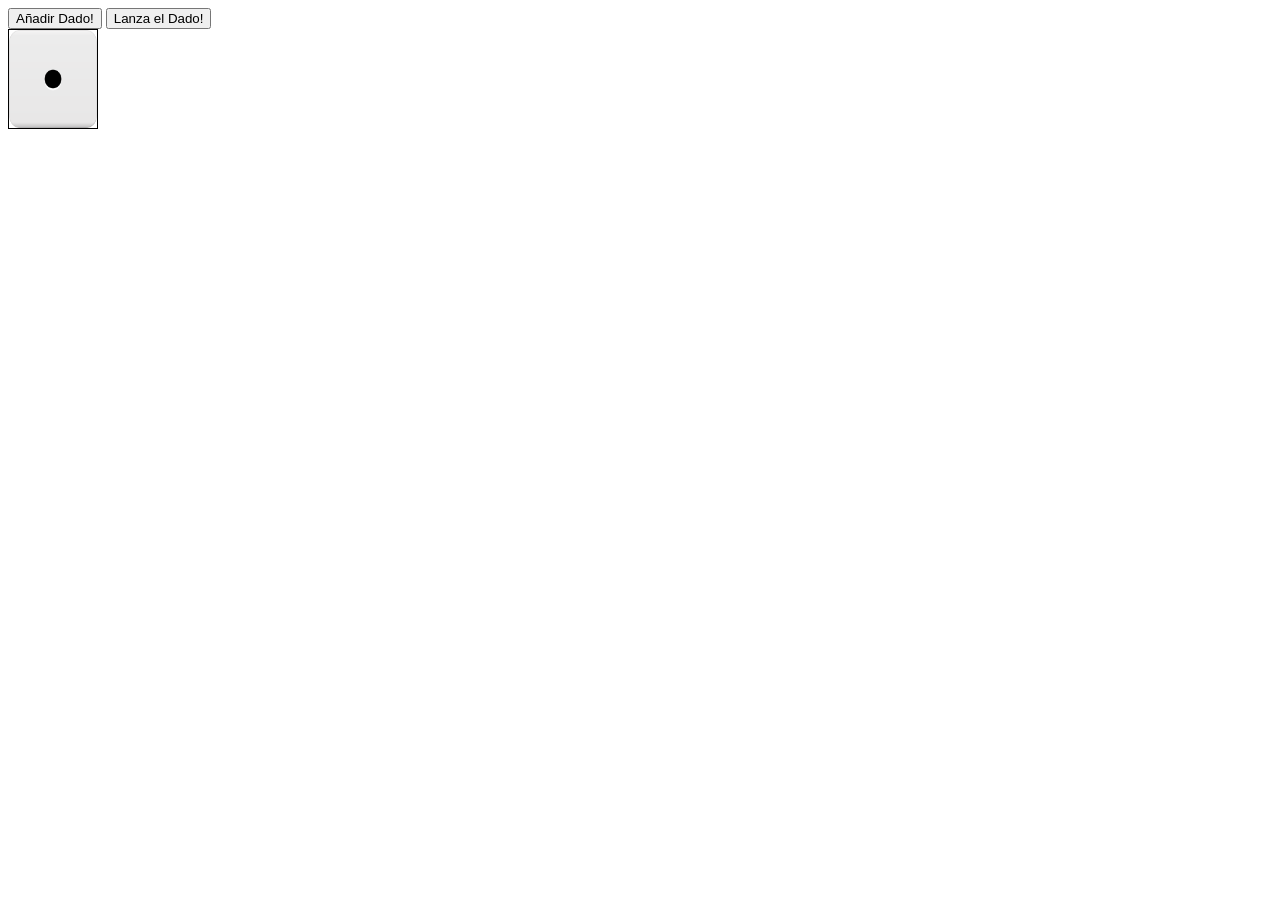
<file: 3-Dices/index.html>
<html>
  <head>
    <title>Dados!</title>
    <style>
      .die { text-align: center; float: left; border: 1px solid black; padding: 40px;}
    </style>
    <link rel="stylesheet" type="text/css" href="style.css">
  </head>
  <body>
    <div id="roller">
      <button class="add">Añadir Dado!</button>
      <button class="roll">Lanza el Dado!</button>
      <div class="dice">
      </div>
    </div>

    <script src="http://ajax.googleapis.com/ajax/libs/jquery/1.9.1/jquery.min.js"></script>
    <script src="app.js"></script>
  </body>

</html>
</file>
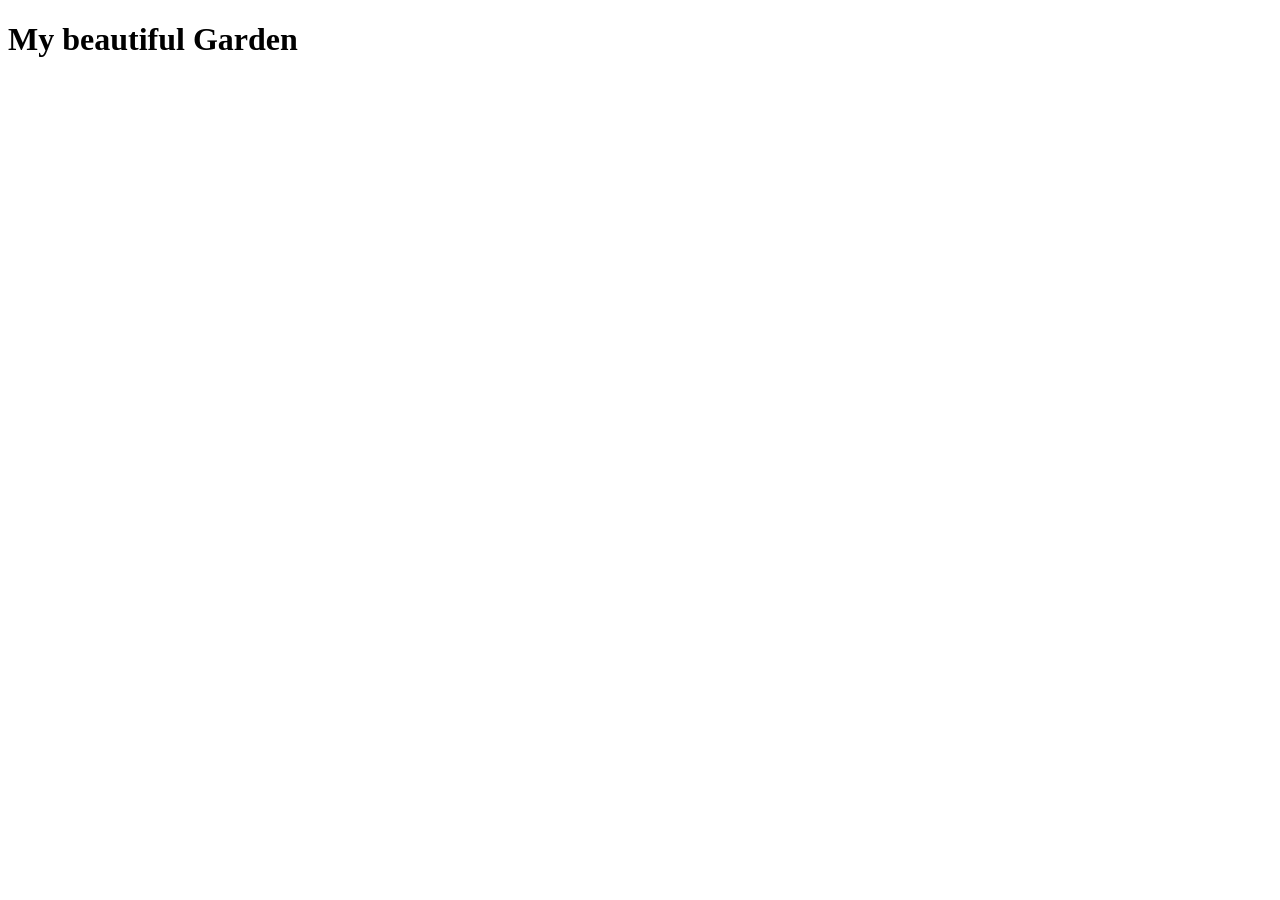
<file: 4-garden/index.html>
<!DOCTYPE html>
<html lang="en">
<head>
  <meta charset="UTF-8">
  <title>My beautiful Garden</title>
</head>
<body>
  <h1>My beautiful Garden</h1>
  <script src='garden.js'></script>
</body>
</html>
</file>
<file: 3-Dices/style.css>
.one{
	background-image: url("one.png"); 
	background-size: 100% 100%;;
	text-align: center; float: left; border: 1px solid black; padding: 40px;
}

.two{
	background-image: url("two.jpg"); 
	background-size: 100% 100%;;
	text-align: center; float: left; border: 1px solid black; padding: 40px;
}

.three{
	background-image: url("three.jpg"); 
	background-size: 100% 100%;;
	text-align: center; float: left; border: 1px solid black; padding: 40px;
}

.four{
	background-image: url("four.jpg"); 
	background-size: 100% 100%;;
	text-align: center; float: left; border: 1px solid black; padding: 40px;
}

.five{
	background-image: url("five.jpg"); 
	background-size: 100% 100%;;
	text-align: center; float: left; border: 1px solid black; padding: 40px;
}

.six{
	background-image: url("six.jpg"); 
	background-size: 100% 100%;;
	text-align: center; float: left; border: 1px solid black; padding: 40px;
}
</file>
